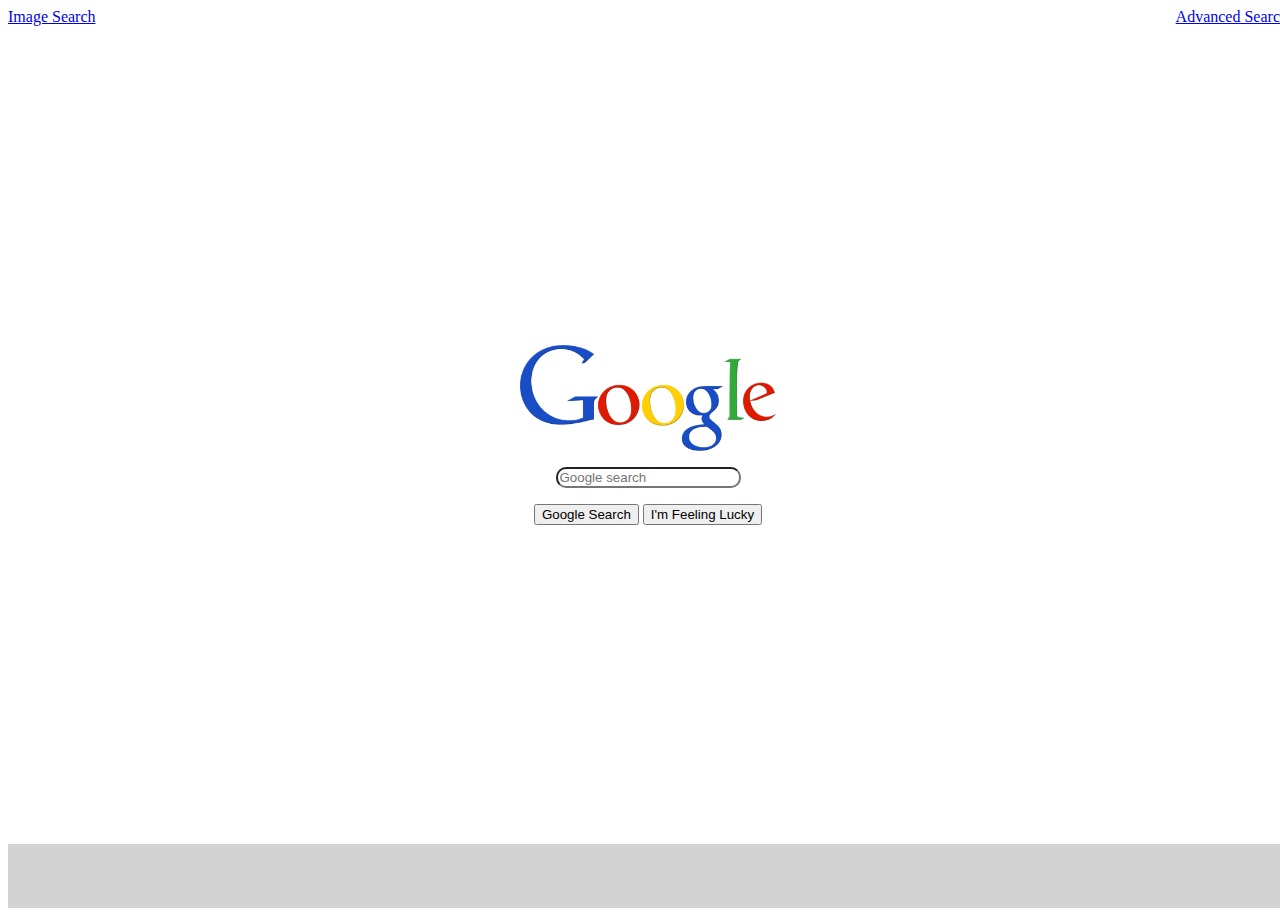
<file: search/index.html>
<!DOCTYPE html>
<html lang="en">
    <head>
        <title>Search</title>
        <link rel="stylesheet" href="styles/style.css">
    </head>
    <body>
        <header class="google-search-header">
            <a href="sites/image-search.html">Image Search</a>
            <a href="sites/advanced-search.html">Advanced Search</a>
        </header>
        <main>
            <img src="images/google_logo.png" alt="Google Logo">
            <form action="https://google.com/search" method="get">
                <input id="rounded-search-bar" type="text" name="q" placeholder="Google search">
                <div>
                    <input type="submit" value="Google Search">
                    <input type="submit" name="btnI" value="I'm Feeling Lucky">
                </div>
            </form>
        </main>
        <footer>
        </footer>
    </body>
</html>
</file>
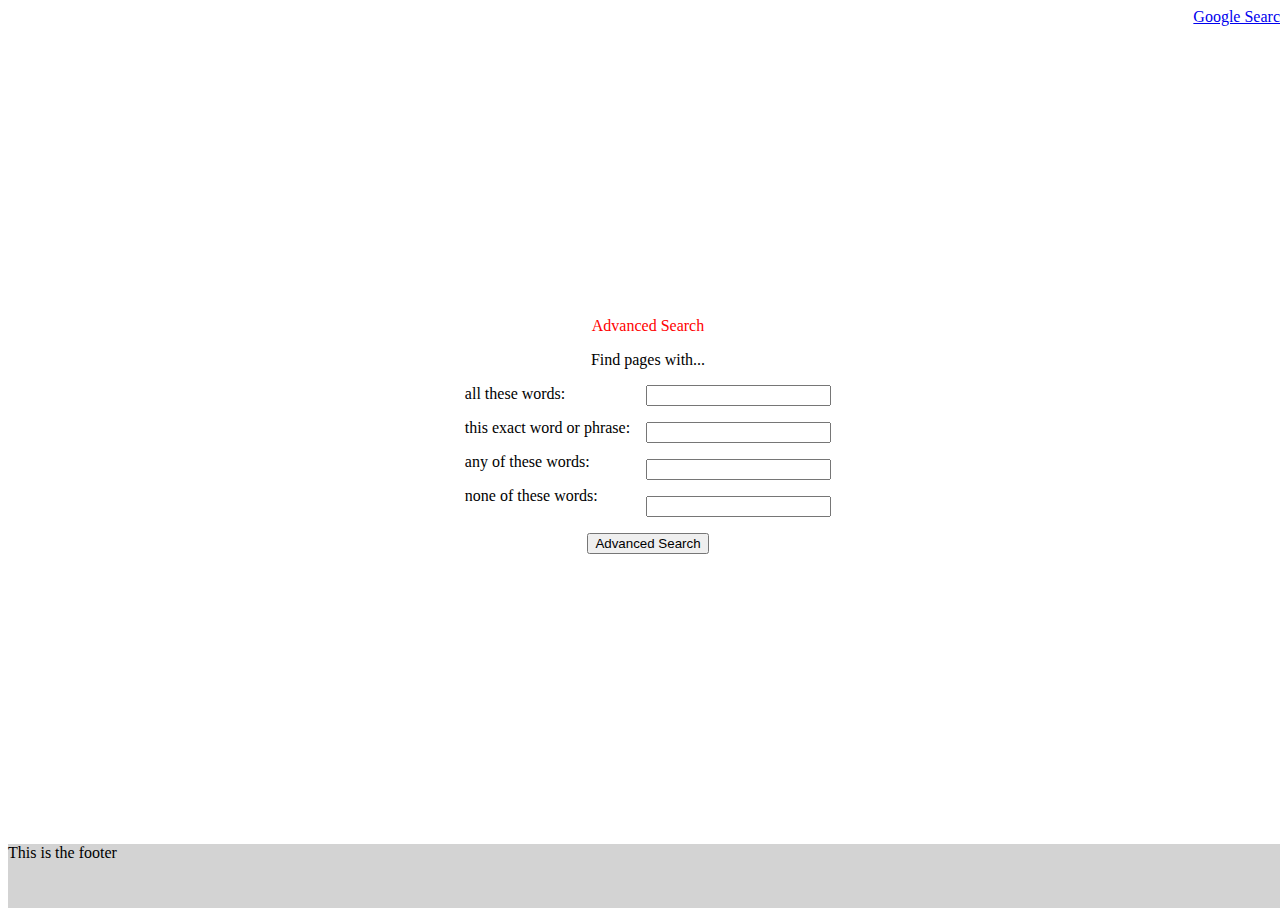
<file: search/sites/advanced-search.html>
<!DOCTYPE html>
<html lang="en">
    <head>
        <title>Search</title>
        <link rel="stylesheet" href="../styles/style.css">
    </head>
    <body>
        <header class="other-search-header">
            <a href="../index.html">Google Search</a>
        </header>
        <main>
            <span style="color: red;">Advanced Search</span>
            <label for="search-bar">Find pages with...</span></label>
            <form action="https://google.com/search">
                <div id="advanced-search-cols">
                    <div class="advanced-search-col">
                        <span>all these words:</span>
                        <span>this exact word or phrase:</span>
                        <span>any of these words:</span>
                        <span>none of these words:</span>
                    </div>
                    <div class="advanced-search-col">
                        <input type="text" name="as_q">
                        <input type="text" name="as_epq">
                        <input type="text" name="as_oq">
                        <input type="text" name="as_eq">
                    </div>
                </div>
                <input type="submit" value="Advanced Search">
            </form>
        </main>
        <footer>
            This is the footer
        </footer>
    </body>
</html>
</file>
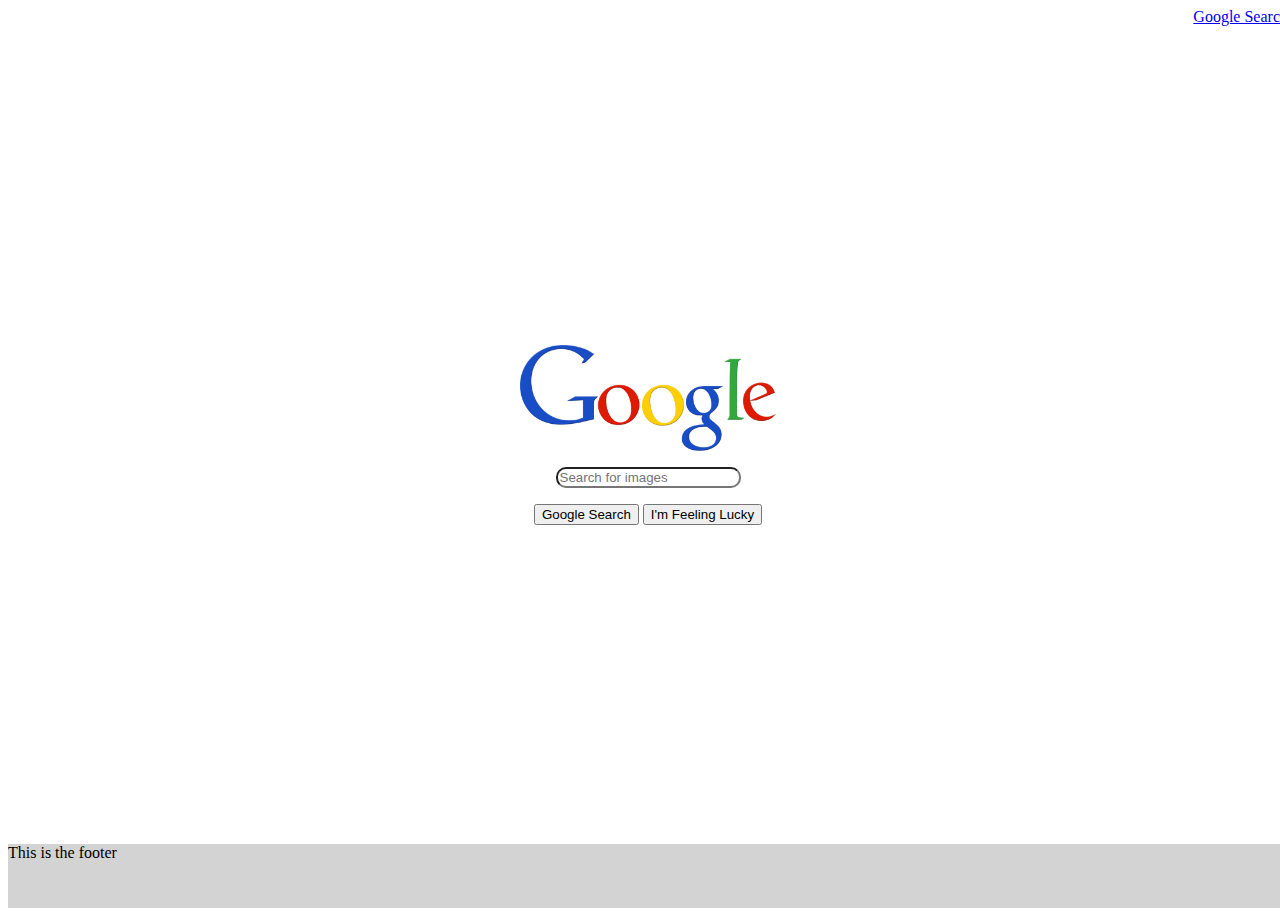
<file: search/sites/image-search.html>
<!DOCTYPE html>
<html lang="en">
    <head>
        <title>Image Search</title>
        <link rel="stylesheet" href="../styles/style.css">
    </head>
    <body>
        <header class="other-search-header">
            <a href="../index.html">Google Search</a>
        </header>
        <main>
            <img src="../images/google_logo.png" alt="Google Logo">
            <form action="https://google.com/search" method="get">
                <input name="q" id="rounded-search-bar" type="text" placeholder="Search for images">
                <div id="search-options">
                    <input type="submit" value="Google Search">
                    <input type="submit" name="btnI" value="I'm Feeling Lucky">
                </div>
                <input type="hidden" name="tbm" value="isch">
        </form>
        </main>
        <footer>
            This is the footer
        </footer>
    </body>
</html>
</file>
<file: search/styles/style.css>
body {
  display: flex;
  flex-direction: column;
  flex-grow: 1;
  justify-content: space-between;
  align-items: center;
  min-width: 100vw;
  min-height: 100vh;
}

.google-search-header {
  display: flex;
  flex-direction: row;
  justify-content: space-between;
  background-color: white;
  width: 100%;
}

.other-search-header {
  display: flex;
  flex-direction: row;
  justify-content: flex-end;
  width: 100%;
}

#advanced-search-cols {
  display: flex;
  flex-direction: row;
  height: 100%;
  gap: 1rem;
}

.advanced-search-col {
  display: flex;
  flex-direction: column;
  height: 100%;
  gap: 1rem;
}

main {
  display: flex;
  flex-direction: column;
  justify-content: center;
  align-items: center;
  gap: 1rem;
  width: 100%;
}
main img {
  width: 20%;
  height: auto;
  padding: 0 10%;
}
main form {
  display: flex;
  flex-direction: column;
  justify-content: space-evenly;
  align-items: center;
  width: 50%;
  flex: 2;
  gap: 1rem;
}

#rounded-search-bar {
  border-radius: 10px;
}

footer {
  background-color: lightgray;
  min-height: 5vw;
  min-width: 100%;
}

/*# sourceMappingURL=style.css.map */
</file>
